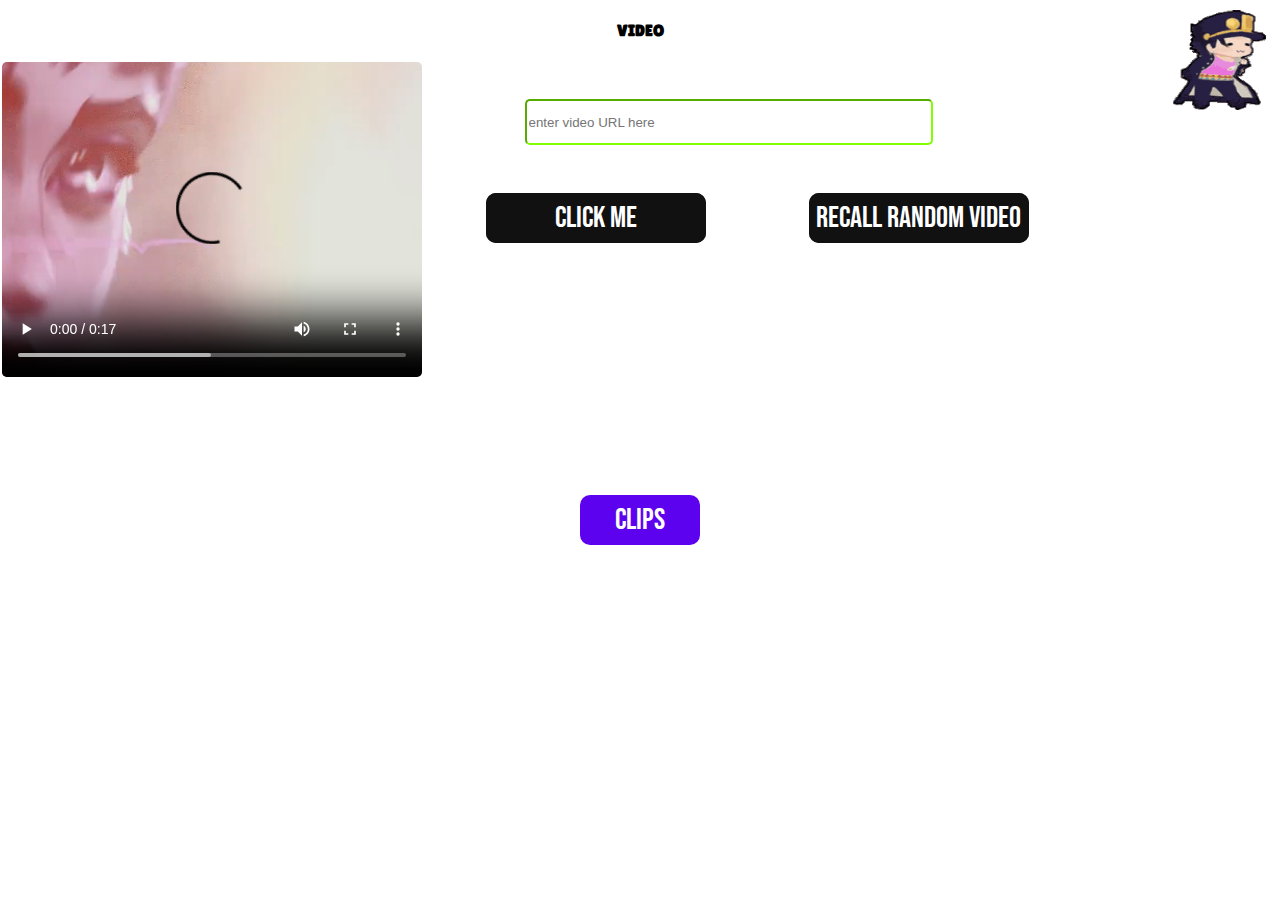
<file: index.html>
<!DOCTYPE html>
<html lang="en">
<head>
    <meta charset="UTF-8">
    <meta name="viewport" content="width=device-width, initial-scale=1.0">
    <link rel="stylesheet" href="style.css">
    <link rel="icon" href="img/favicon.ico" type="image/x-icon">

    <meta property="og:title" content="Your Video Title">
    <meta property="og:description" content="Description of your video">
    <meta property="og:url" content="img/video1.mp4">
    <title>Document</title>
</head>
<body>
  <h4 class="jump">VIDEO</h4>
   <div class="message" id="hold">
    <video controls id="video1" width="420">
        <source src="img/video1.mp4" type="video/mp4">
        <source src="video1.ogg" type="video/ogg">
        Your browser does not support HTML video.
      </video>
      <input id="me" type="text" placeholder="enter video URL here" >
      <button class="btn1" onclick="changeVideo()">Click me</button> 
      <button class="btn2" onclick="recallVideo()">Recall Random Video</button>
   </div>
    <div  id="message"></div>
    <script src="script.js">
    </script>
    <img id="cat" src="./img/jojodance.gif" alt="Dancing JOTARO">
    <a href="./clips.html"><button class="me1">Clips</button></a>
</body>
</html>
</file>
<file: style.css>
@import url('https://fonts.googleapis.com/css2?family=Lilita+One&display=swap');
@import url('https://fonts.googleapis.com/css2?family=Bebas+Neue&family=Funnel+Sans:ital,wght@0,300..800;1,300..800&family=Lilita+One&display=swap');

@keyframes colorChange {
    0% { background-color: rgb(22, 240, 185); }
    10% { background-color: rgb(124, 239, 157); }
    20% { background-color: rgb(25, 206, 137); }
    30% { background-color: rgb(44, 198, 175); }
    40% { background-color: rgb(123, 188, 234); }
    50% { background-color: rgb(86, 154, 203); }
    60% { background-color: rgb(14, 78, 123); }
    70% { background-color: rgb(6, 75, 88); }
    80% { background-color: rgb(32, 121, 142); }
    90% { background-color: rgb(30, 87, 72); }
    100% { background-color: rgb(6, 71, 118); }
}



body {
    animation: colorChange 10s infinite;
    background-size: cover;
    height: 100vh;
    padding: 0;
    margin: 0;
    font-family: "Lilita One", sans-serif;
    font-weight: 400;
    font-style: normal;
    text-align: center;
    flex-direction: row;
    justify-content: center;
}

#cat {
    position: fixed;
    top: 10px;
    left: 95%;
    transform: translateX(-50%);
    width: 100px;
    height: 100px;
}


video {
    border-radius: 5px;
    left: 50%;
    width: 500px;
}

#video1 {
    width: 420px;
    height: 315px;
}

input {
    border-color: chartreuse;
    border-radius: 5px;
    position: relative;
    bottom: 250px;
    left: 100px;
    width: 400px;
    height: 40px;
}

.btn1, .btn2 {
    font-family: "Bebas Neue", sans-serif;
    font-size: 30px;
    font-style: normal;
    position: relative;
    bottom: 150px;
    right: 350px;
    width: 220px;
    height: 50px;
    border: none;
    outline: none;
    color: #fff;
    background: #111;
    cursor: pointer;
    position: relative;
    z-index: 0;
    border-radius: 10px;
}

.me1, .me2 {
    font-family: "Bebas Neue", sans-serif;
    font-size: 30px;
    font-style: normal;
    position: relative;
    bottom: 10px;
    top: 100px;
    right: 0px;
    left: 0px;
    width: 120px;
    height: 50px;
    border: none;
    outline: none;
    color: #ffffff;
    background: #5d02ef;
    cursor: crosshair;
    position: relative;
    z-index: 0;
    border-radius: 10px;
}

.btn2 {
    right: 250px;
}

.btn1:before, .btn2:before {
    content: '';
    background: linear-gradient(45deg, #ff0000, #ff7300, #fffb00, #48ff00, #00ffd5, #002bff, #7a00ff, #ff00c8, #ff0000);
    position: absolute;
    top: -2px;
    left: -2px;
    background-size: 400%;
    z-index: -1;
    filter: blur(5px);
    width: calc(100% + 4px);
    height: calc(100% + 4px);
    animation: glowing 20s linear infinite;
    opacity: 0;
    transition: opacity .3s ease-in-out;
    border-radius: 10px;
}

.btn1:active, .btn2:active {
    color: #000;
}

.btn1:active:after, .btn2:active:after {
    background: transparent;
}

.btn1:hover:before, .btn2:hover:before {
    opacity: 1;
}

.btn1:after, .btn2:after {
    z-index: -1;
    content: '';
    position: absolute;
    width: 100%;
    height: 100%;
    background: #111;
    left: 0;
    top: 0;
    border-radius: 10px;
}

@keyframes glowing {
    0% { background-position: 0 0; }
    50% { background-position: 400% 0; }
    100% { background-position: 0 0; }
}

@keyframes jump { 
    0%, 
    100% { transform: translateY(0); } 
    50% { transform: translateY(-20px); } 
}
.jump { 
    display: inline-block; 
    animation: jump 1s infinite; 
}
@media (max-width: 768px) { body { font-size: 14px; } video { width: 100%; height: auto; } input, .btn1, .btn2, .me1, .me2{ width: 100%; margin-bottom: 10px; } #cat { width: 50px; height: 50px; } }
</file>
